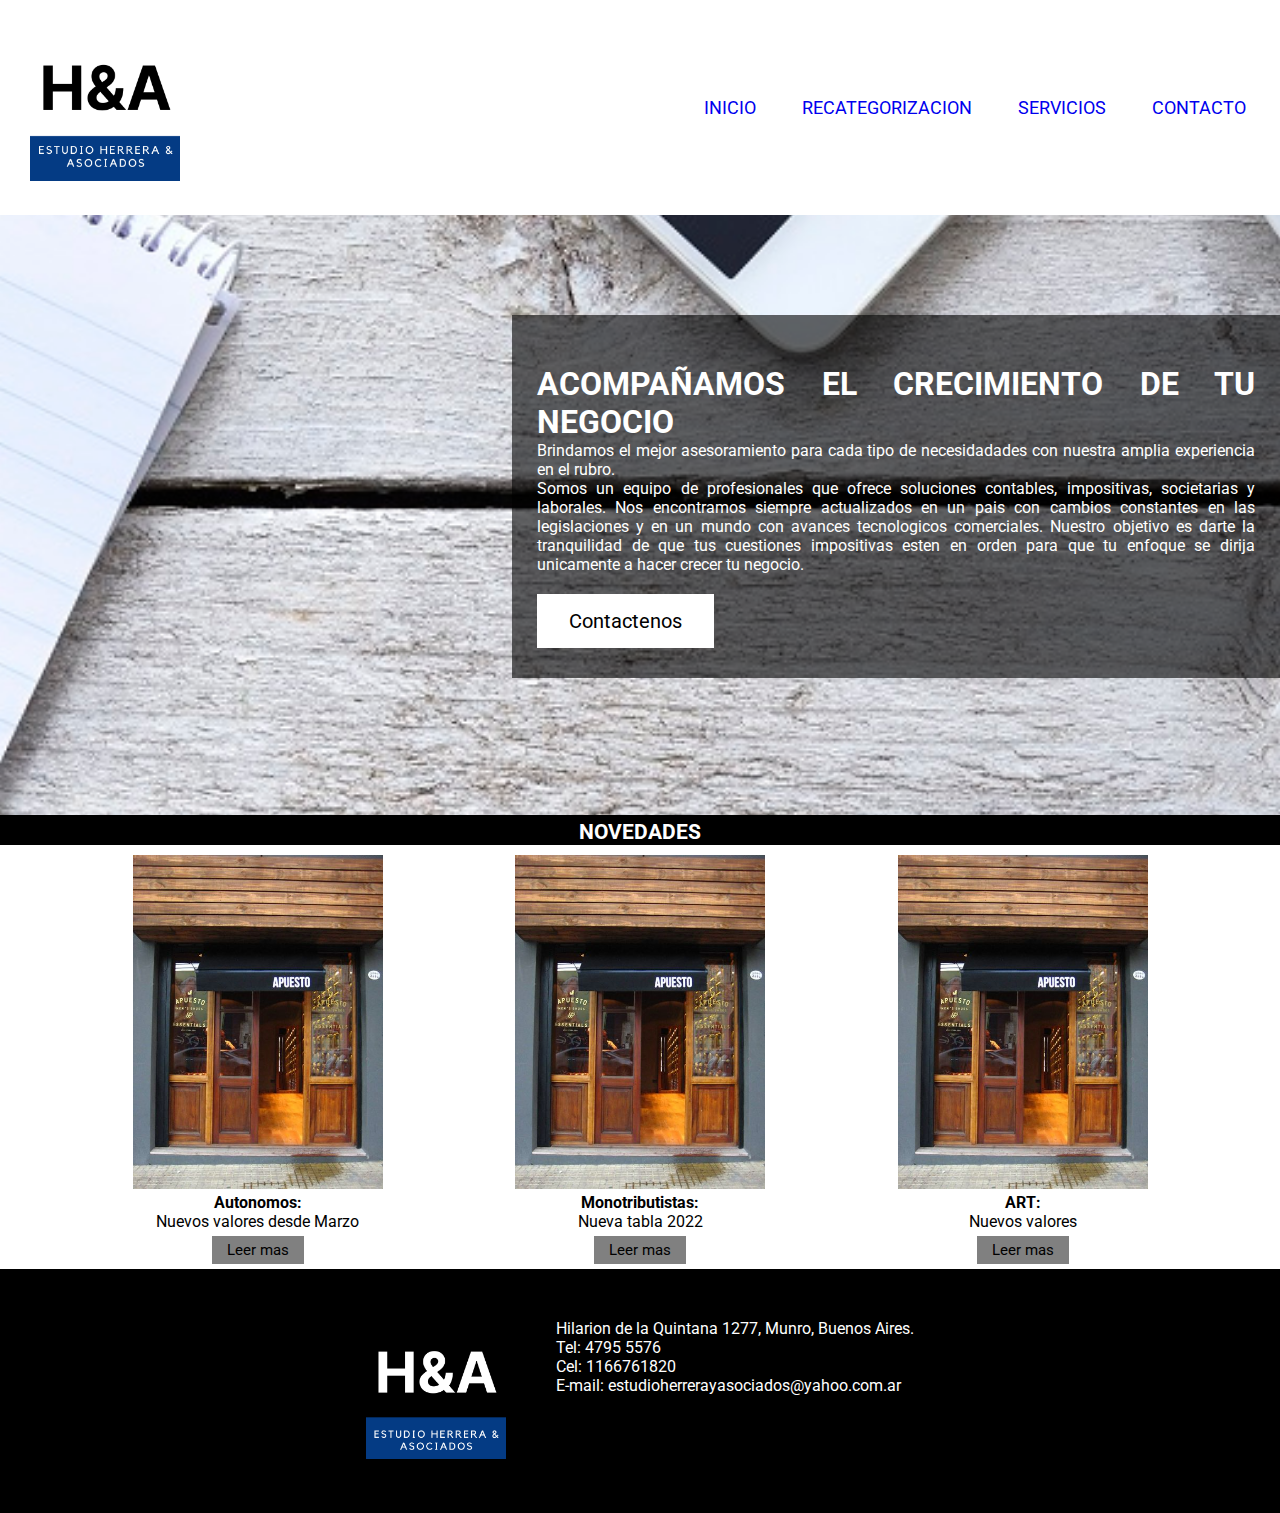
<file: index.html>
<!DOCTYPE html>
<html lang="en">

<head>
    <meta charset="UTF-8">
    <meta http-equiv="X-UA-Compatible" content="IE=edge">
    <meta name="viewport" content="width=device-width, initial-scale=1.0">
    <title>Estudio H&A</title>
    <link rel="shortcut icon" href="images/logo-mini.png">
    <link href="https://fonts.googleapis.com/css2?family=Roboto&display=swap" rel="stylesheet">
    <link href="https://cdn.jsdelivr.net/npm/bootstrap@5.1.3/dist/css/bootstrap.min.css" rel="stylesheet"
        integrity="sha384-1BmE4kWBq78iYhFldvKuhfTAU6auU8tT94WrHftjDbrCEXSU1oBoqyl2QvZ6jIW3" crossorigin="anonymous">
    <link rel="stylesheet" href="estilos.css">
</head>

<body>

<script src="./app.js"></script>

    <div class="contenedor-index">
        <header>
            <nav class="navbar border">
                <div class="logo"><img src="images/logo-header.png" alt="logo" class="logo-navbar"></div>
                <ul class="nav-links">
                    <div class="menu">
                        <li><a href="index.html" class="text-decoration-none text-muted caca inicio">INICIO</a></li>
                        <li><a href="recategorizacion.html" class="text-decoration-none text-muted">RECATEGORIZACION</a></li>
                        <li><a href="servicios.html" class="text-decoration-none text-muted">SERVICIOS</a></li>
                        <li><a href="contacto.html" class="text-decoration-none text-muted">CONTACTO</a></li>
                    </div>
                </ul>
            </nav>
        </header>

        <div class="banner border">
            <article>
                <section>
                    <div class="slogan">
                        <h1>ACOMPAÑAMOS EL CRECIMIENTO DE TU NEGOCIO</h1>
                        <p>Brindamos el mejor asesoramiento para cada tipo de necesidadades con nuestra amplia
                            experiencia
                            en el rubro.</p>
                        <p>Somos un equipo de profesionales que ofrece soluciones contables, impositivas, societarias y
                            laborales. Nos encontramos siempre actualizados en un pais con cambios constantes en las
                            legislaciones y en un mundo con avances tecnologicos comerciales. Nuestro objetivo es darte
                            la
                            tranquilidad de que tus cuestiones impositivas esten en orden para que tu enfoque se dirija
                            unicamente a hacer crecer tu negocio.</p>
                        <div class="contactenos-boton">
                            <a href="contacto.html" class="text-decoration-none text-muted">Contactenos</a>
                        </div>
                    </div>
                </section>
            </article>
        </div>

        <main class="border">
            <article>
                <div class="novedades-titulo">
                    <h2 class="novedades">NOVEDADES</h2>
                </div>

                <div class="container-card">
                    <div class="card">
                        <figure>
                            <img src="images/card1.png" class="card-images">
                        </figure>
                        <div class="contenido">
                            <h4 class="bold">Autonomos:</h4>
                            <p>Nuevos valores desde Marzo</p>
                            <div class="leer-mas-boton">
                                <p><a href="https://servicioscf.afip.gob.ar/publico/sitio/contenido/novedad/ver.aspx?id=1083"
                                        target="_blank" class="text-decoration-none">Leer mas</a></p>
                            </div>
                        </div>
                    </div>


                    <div class="card">
                        <figure>
                            <img src="images/card1.png" class="card-images">
                        </figure>
                        <div class="contenido">
                            <h4 class="bold">Monotributistas:</h4>
                            <p>Nueva tabla 2022</p>
                            <div class="leer-mas-boton">
                                <p><a href="https://www.afip.gob.ar/monotributo/categorias.asp" target="_blank"
                                        class="text-decoration-none">Leer
                                        mas</a></p>
                            </div>
                        </div>
                    </div>


                    <div class="card">
                        <figure>
                            <img src="images/card1.png" class="card-images">
                        </figure>
                        <div class="contenido">
                            <h4 class="bold">ART:</h4>
                            <p>Nuevos valores</p>
                            <div class="leer-mas-boton">
                                <p><a href="https://servicioscf.afip.gob.ar/publico/sitio/contenido/novedad/ver.aspx?id=1023"
                                        target="_blank" class="text-decoration-none">Leer mas</a></p>
                            </div>
                        </div>
                    </div>
                </div>
            </article>
        </main>

        <footer>
            <nav class="footer-container border">
                <div class="footer-image">
                    <img src="images/logo-footer.png" alt="logo" class="logo-footer">
                </div>
                <div class="footer-info">
                    <p>Hilarion de la Quintana 1277, Munro, Buenos Aires.</p>
                    <p>Tel: 4795 5576</p>
                    <p>Cel: 1166761820</p>
                    <p>E-mail: estudioherrerayasociados@yahoo.com.ar</p>
                </div>
            </nav>
        </footer>
    </div>

</body>

</html>
</file>
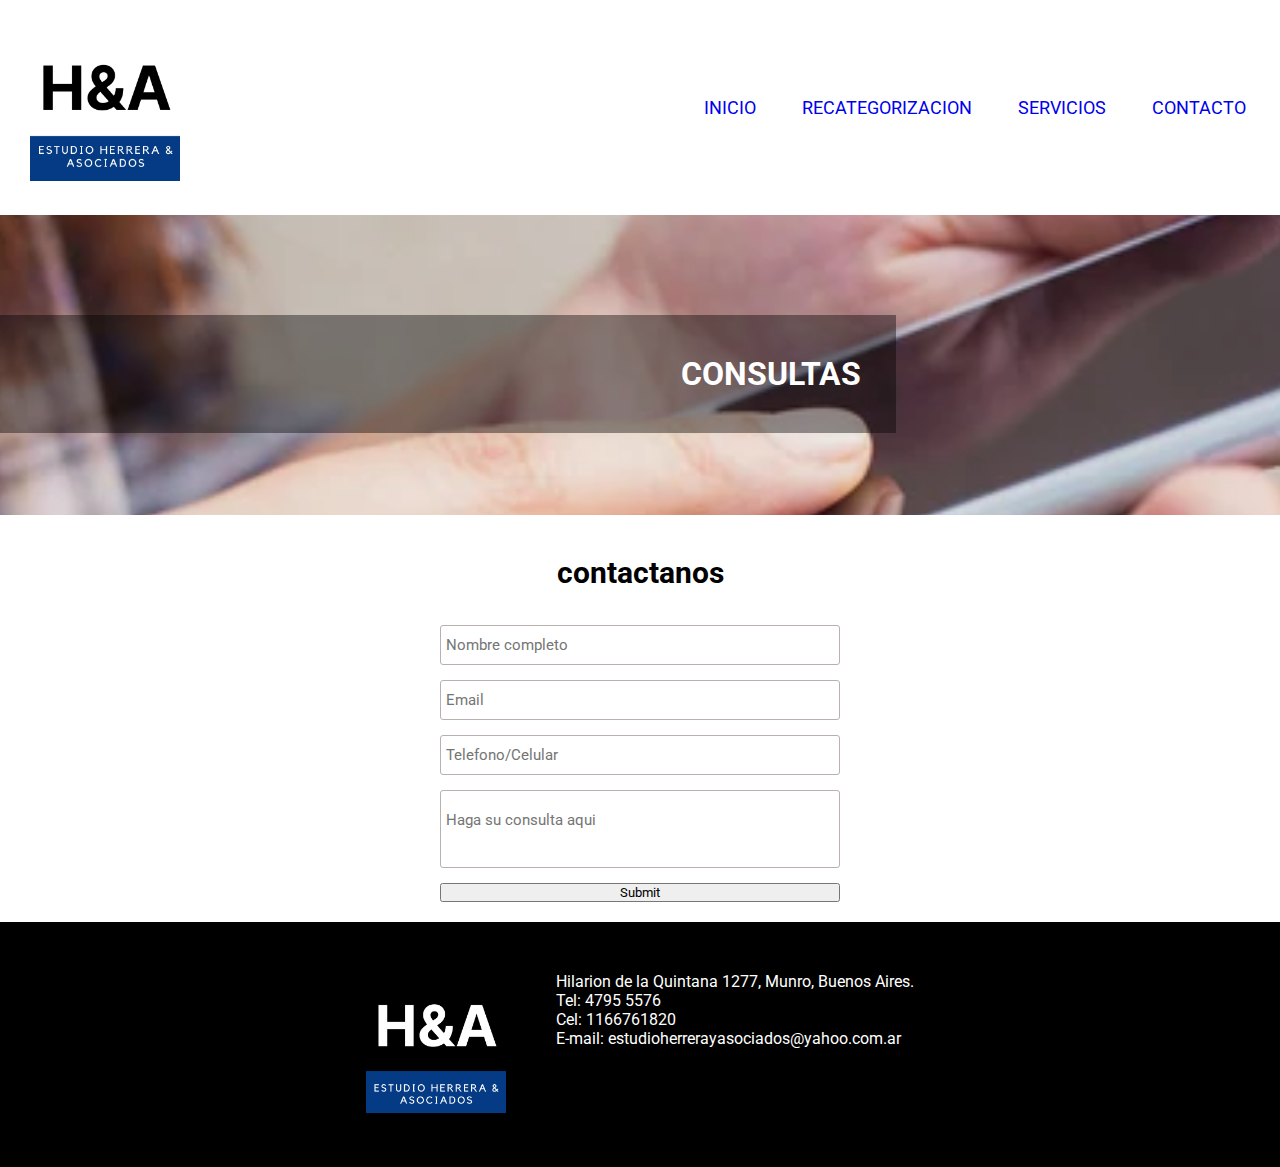
<file: contacto.html>
<!DOCTYPE html>
<html lang="en">

<head>
    <meta charset="UTF-8">
    <meta http-equiv="X-UA-Compatible" content="IE=edge">
    <meta name="viewport" content="width=device-width, initial-scale=1.0">
    <meta name="description" content="Contactate con el Estudio Herrera y Asociados">
    <title>CONTACTO - ESTUDIO H&A</title>
    <link rel="shortcut icon" href="images/logo-mini.png">
    <link href="https://fonts.googleapis.com/css2?family=Roboto&display=swap" rel="stylesheet">
    <link href="https://cdn.jsdelivr.net/npm/bootstrap@5.1.3/dist/css/bootstrap.min.css" rel="stylesheet"
        integrity="sha384-1BmE4kWBq78iYhFldvKuhfTAU6auU8tT94WrHftjDbrCEXSU1oBoqyl2QvZ6jIW3" crossorigin="anonymous">
    <link rel="stylesheet" href="estilos.css">
</head>

<body>

    <header>
        <nav class="navbar border">
            <div class="logo"><img src="images/logo-header.png" alt="logo" class="logo-navbar"></div>
            <ul class="nav-links">
                <div class="menu">
                    <li><a href="index.html" class="text-decoration-none text-muted caca inicio">INICIO</a></li>
                    <li><a href="recategorizacion.html" class="text-decoration-none text-muted">RECATEGORIZACION</a></li>
                    <li><a href="servicios.html" class="text-decoration-none text-muted">SERVICIOS</a></li>
                    <li><a href="contacto.html" class="text-decoration-none text-muted">CONTACTO</a></li>
                </div>
            </ul>
        </nav>
    </header>

    <article>
        <div class="banner-contacto">
            <article>
                <section>
                    <div class="slogan-contacto">
                        <h1>CONSULTAS</h1>
                    </div>
                </section>
            </article>
        </div>
    </article>

        <article>
            <form class="form">
                <div class="form-container">
                    <h2 class="contacto-titulo">contactanos</h2>
                    <input type="text" placeholder="Nombre completo" class="form-input">
                    <input type="email" placeholder="Email" class="form-input">
                    <input type="text" placeholder="Telefono/Celular" class="form-input">
                    <textarea placeholder="Haga su consulta aqui" class="form-input form-input--message"></textarea>
                    <input type="submit" class="form-enviar">
                </div>
            </form>
        </article>


    <footer>
        <nav class="footer-container">
            <div class="footer-image">
                <img src="images/logo-footer.png" alt="logo" class="logo-footer">
            </div>
            <div class="footer-info">
                <p>Hilarion de la Quintana 1277, Munro, Buenos Aires.</p>
                <p>Tel: 4795 5576</p>
                <p>Cel: 1166761820</p>
                <p>E-mail: estudioherrerayasociados@yahoo.com.ar</p>
            </div>
        </nav>
    </footer>
    </div>

</body>

</html>
</file>
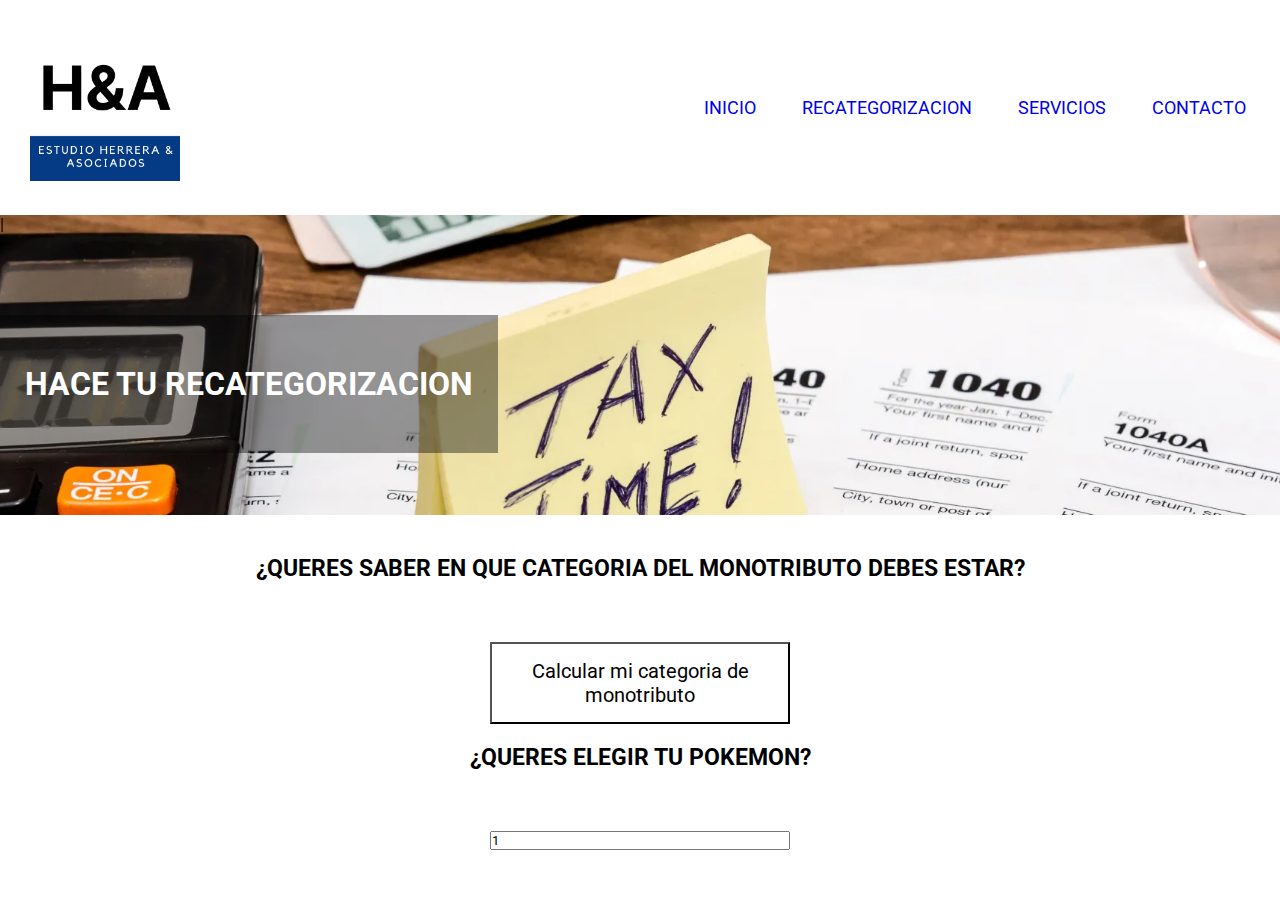
<file: recategorizacion.html>
<!DOCTYPE html>
<html lang="en">

<head>
    <meta charset="UTF-8">
    <meta http-equiv="X-UA-Compatible" content="IE=edge">
    <meta name="viewport" content="width=device-width, initial-scale=1.0">
    <title>Estudio H&A</title>
    <link rel="shortcut icon" href="images/logo-mini.png">
    <link href="https://fonts.googleapis.com/css2?family=Roboto&display=swap" rel="stylesheet">
    <link href="https://cdn.jsdelivr.net/npm/bootstrap@5.1.3/dist/css/bootstrap.min.css" rel="stylesheet"
        integrity="sha384-1BmE4kWBq78iYhFldvKuhfTAU6auU8tT94WrHftjDbrCEXSU1oBoqyl2QvZ6jIW3" crossorigin="anonymous">
    <link rel="stylesheet" href="estilos.css">
</head>

<body onload="verPokemon()">

    <div class="contenedor-index">
        <header>
            <nav class="navbar border">
                <div class="logo"><img src="images/logo-header.png" alt="logo" class="logo-navbar"></div>
                <ul class="nav-links">
                    <div class="menu">
                        <li><a href="index.html" class="text-decoration-none text-muted caca inicio">INICIO</a></li>
                        <li><a href="recategorizacion.html" class="text-decoration-none text-muted">RECATEGORIZACION</a></li>
                        <li><a href="servicios.html" class="text-decoration-none text-muted">SERVICIOS</a></li>
                        <li><a href="contacto.html" class="text-decoration-none text-muted">CONTACTO</a></li>
                    </div>
                </ul>
            </nav>
        </header>
    <article>
        <div class="banner-recategorizacion">
            <article>
                <section>
                    <div class="slogan-recategorizacion">
                        <h1>HACE TU RECATEGORIZACION</h1>
                    </div>
                </section>
            </article>|
        </div>
    </article>

    <article>
        <form class="form-container">
            <h2 class="recategorizacion-titulo">¿QUERES SABER EN QUE CATEGORIA DEL MONOTRIBUTO DEBES ESTAR?</h2>
        </form>
    </article>


<article class="recategorizacion-calcular">
    <div id="container" style="display: flex; flex-direction: column; width: 300px; gap: 10px">
    
        <button id="calcular" onclick="calcularMonotributo()">Calcular mi categoria de monotributo</button>
    </div>
</article>

<article>
    <form class="form-container">
        <h2 class="recategorizacion-titulo">¿QUERES ELEGIR TU POKEMON?</h2>
    </form>
    <div style="display: flex; flex-direction: column; width: 300px; gap: 10px; margin:auto">
<img id="pokeImg" >
<p id="pokeText"></p>
<input min="1" max="807" type="number" id="pokeNum" onchange="verPokemon()">
</div>
</article>

    <script src="./app.js"></script>
</body>

</html>
</file>
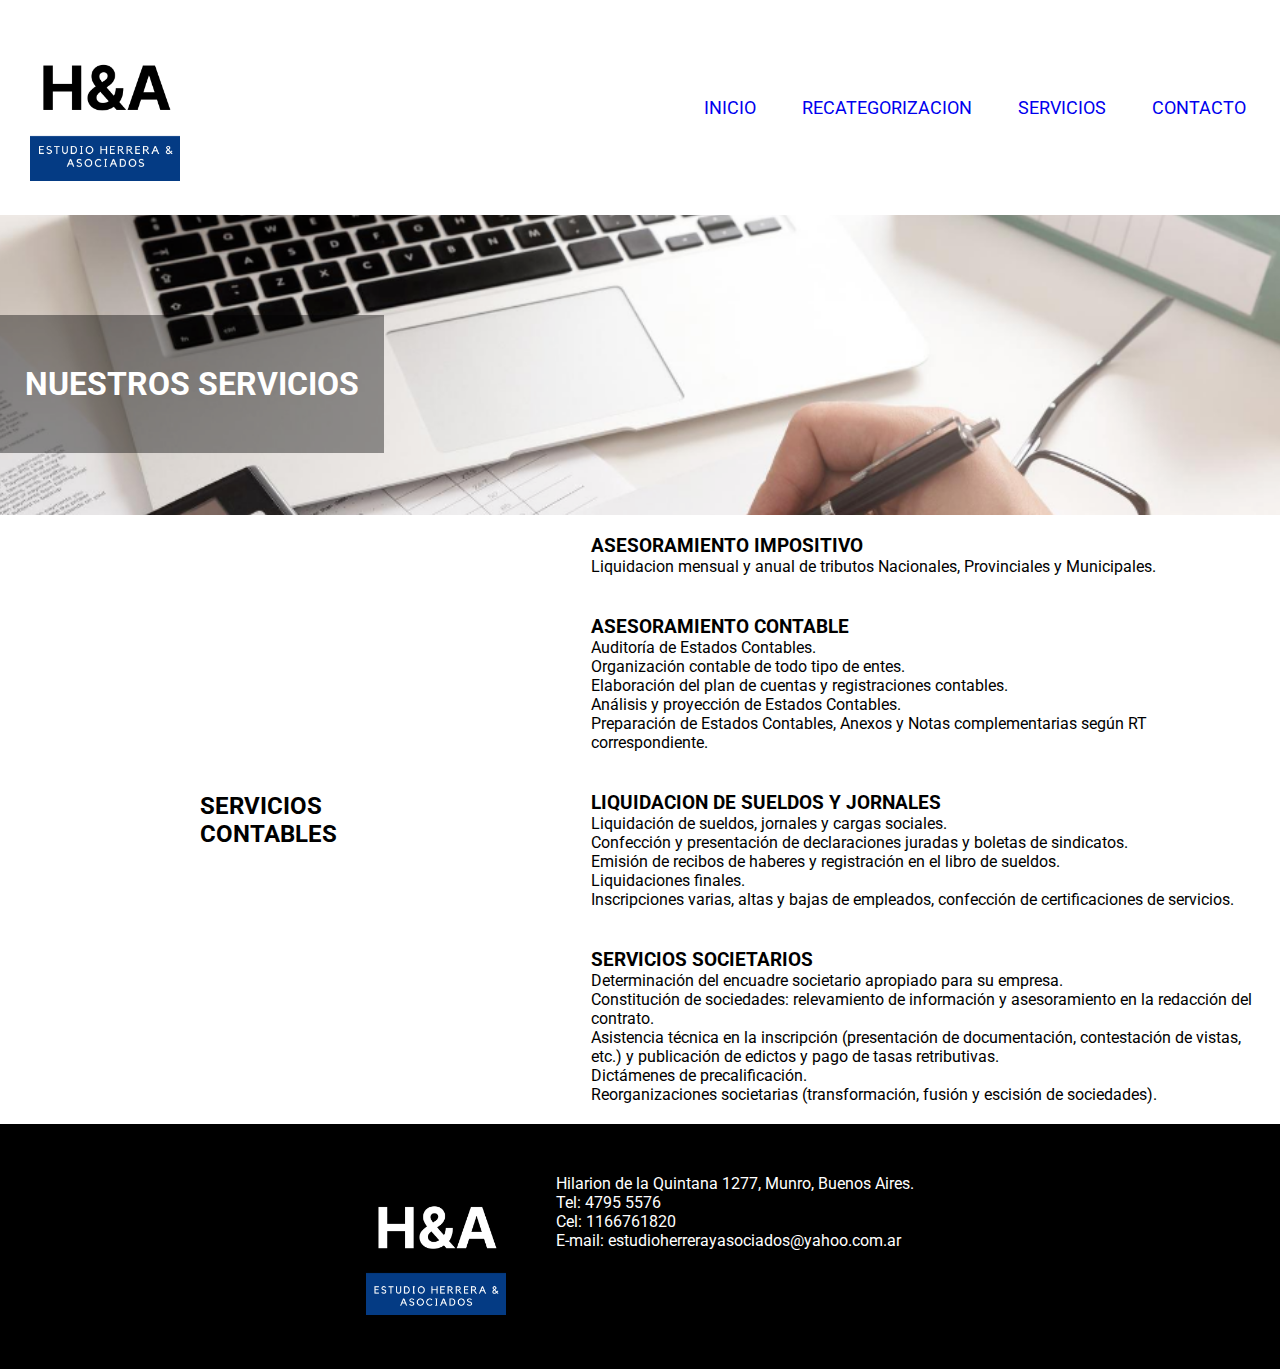
<file: servicios.html>
<!DOCTYPE html>
<html lang="en">

    <head>
        <meta charset="UTF-8">
        <meta http-equiv="X-UA-Compatible" content="IE=edge">
        <meta name="viewport" content="width=device-width, initial-scale=1.0">
        <meta name="description" content="Conoce que servicios podemos ofrecerte">
        <meta name="keywords" content="asesoramiento impositivo, asesoramiento contable, liquidacion de sueldos y jornales, servicios societarios, confeccion de declaraciones juradas">
        <title>SERVICIOS - ESTUDIO H&A</title>
        <link rel="shortcut icon" href="images/logo-mini.png">
        <link href="https://fonts.googleapis.com/css2?family=Roboto&display=swap" rel="stylesheet">
        <link href="https://fonts.googleapis.com/css2?family=Roboto&display=swap" rel="stylesheet">
        <link href="https://cdn.jsdelivr.net/npm/bootstrap@5.1.3/dist/css/bootstrap.min.css" rel="stylesheet"
            integrity="sha384-1BmE4kWBq78iYhFldvKuhfTAU6auU8tT94WrHftjDbrCEXSU1oBoqyl2QvZ6jIW3" crossorigin="anonymous">
        <link rel="stylesheet" href="estilos.css">
    </head>

<body>

    <header>
        <nav class="navbar border">
            <div class="logo"><img src="images/logo-header.png" alt="logo" class="logo-navbar"></div>
            <ul class="nav-links">
                <div class="menu">
                    <li><a href="index.html" class="text-decoration-none text-muted caca inicio">INICIO</a></li>
                    <li><a href="recategorizacion.html" class="text-decoration-none text-muted">RECATEGORIZACION</a></li>
                    <li><a href="servicios.html" class="text-decoration-none text-muted">SERVICIOS</a></li>
                    <li><a href="contacto.html" class="text-decoration-none text-muted">CONTACTO</a></li>
                </div>
            </ul>
        </nav>
    </header>

    <div class="banner-servicios">
        <article>
            <section>
                <div class="slogan-servicios">
                    <h1>NUESTROS SERVICIOS</h1>
                </div>
            </section>
        </article>
    </div>

    <main>
        <article>
            <div class="servicios-container">
                <div class="servicios-titulo">
                    <h2>SERVICIOS CONTABLES</h2>
                </div>
                <div class="servicios-info">
                    <div class="servicios">
                        <h3>ASESORAMIENTO IMPOSITIVO</h3>
                        <p>Liquidacion mensual y anual de tributos Nacionales, Provinciales y Municipales.</p>
                    </div>
                    <div class="servicios">
                        <h3>ASESORAMIENTO CONTABLE</h3>
                        <p>Auditoría de Estados Contables. <br> Organización contable de todo tipo de entes. <br>
                            Elaboración del plan de cuentas y registraciones contables. <br> Análisis y proyección de
                            Estados Contables. <br> Preparación de Estados Contables, Anexos y Notas complementarias
                            según RT correspondiente.</p>
                    </div>
                    <div class="servicios">
                        <h3>LIQUIDACION DE SUELDOS Y JORNALES</h3>
                        <p>Liquidación de sueldos, jornales y cargas sociales. <br> Confección y presentación de
                            declaraciones juradas y boletas de sindicatos. <br> Emisión de recibos de haberes y
                            registración en el libro de sueldos. <br> Liquidaciones finales. <br>Inscripciones varias,
                            altas y bajas de empleados, confección de certificaciones de servicios.</p>
                    </div>
                    <div class="servicios">
                        <h3>SERVICIOS SOCIETARIOS</h3>
                        <p>Determinación del encuadre societario apropiado para su empresa. <br> Constitución de
                            sociedades: relevamiento de información y asesoramiento en la redacción del contrato. <br>
                            Asistencia técnica en la inscripción (presentación de documentación, contestación de vistas,
                            etc.) y publicación de edictos y pago de tasas retributivas. <br> Dictámenes de
                            precalificación. <br> Reorganizaciones societarias (transformación, fusión y escisión de
                            sociedades).</p>
                    </div>
                </div>
            </div>
        </article>
    </main>

    <footer>
        <nav class="footer-container">
            <div class="footer-image">
                <img src="images/logo-footer.png" alt="logo" class="logo-footer">
            </div>
            <div class="footer-info">
                <p>Hilarion de la Quintana 1277, Munro, Buenos Aires.</p>
                <p>Tel: 4795 5576</p>
                <p>Cel: 1166761820</p>
                <p>E-mail: estudioherrerayasociados@yahoo.com.ar</p>
            </div>
        </nav>
    </footer>


</body>

</html>
</file>
<file: estilos.css>
* {
  margin: 0;
  padding: 0;
  box-sizing: border-box;
  font-family: 'Roboto', sans-serif;
}

a {
  text-decoration: none;
}

li {
  list-style: none;
}

/* NAVBAR */

.navbar {
  display: flex;
  align-items: center;
  justify-content: space-between;
  padding: 20px;
  background-color: #fff;
  color: #000;
}

.logo-navbar {
  width: 150px;
  margin: 10px 10px 10px 10px;
}

.menu {
  display: flex;
  gap: 1em;
  font-size: 18px;
}

.menu li {
  padding: 5px 14px;
  color: #000;
}

/* FOOTER */

footer {
  background-color: black;
  color: white;
  grid-area: footer;
}

.footer-container {
  display: flex;
  padding: 50px;
  justify-content: center;
}

.footer-image {
  padding: auto;
}

.footer-info {
  padding: 0 0 0 50px;
}

.logo-footer {
  width: 140px;
}

/* INDEX */

.banner {
  background-image: url(images/banner.png);
  height: 600px;
  background-repeat: no-repeat;
  background-position: center;
  background-attachment: fixed;
  background-size: cover;
  position: relative;
}

.slogan {
  width: 60%;
  padding: 50px 25px;
  position: absolute;
  top: 100px;
  right: 0;
  text-align: justify;
  background: rgba(0, 0, 0, 0.6);
  color: white;
}

.contactenos-boton {
  background-color: white;
  border: none;
  color: white;
  padding: 15px 32px;
  text-align: center;
  text-decoration: none;
  display: inline-block;
  font-size: 20px;
  position: relative;
  top: 20px;
}

.contactenos-boton a {
  color: #000;
}

.novedades {
  font-size: 1.3rem;
}

.novedades-titulo {
  background-color: black;
  text-align: center;
  height: 30px;
  padding: 5px;
  color: white;
}

.container-card {
  display: flex;
  justify-content: space-evenly;
  max-width: 100%;
  margin-top: 10px;
}

.card-images {
  width: 250px;
}

.contenido {
  text-align: center;
}

.leer-mas-boton {
  background-color: grey;
  border: none;
  color: white;
  padding: 5px 15px;
  text-decoration: none;
  display: inline-block;
  font-size: 15px;
  margin-top: 5px;
  margin-bottom: 5px;
}

.leer-mas-boton a {
  color: #000;
}

/* SERVICIOS */

.banner-servicios {
  background-image: url(images/banner4.png);
  height: 300px;
  background-repeat: no-repeat;
  background-position: center;
  background-attachment: fixed;
  background-size: cover;
  position: relative;
}

.slogan-servicios {
  padding: 50px 25px;
  position: absolute;
  top: 100px;
  left: 0;
  text-align: right;
  background: rgba(0, 0, 0, 0.4);
  color: white;
}

.servicios-titulo {
  padding: 0 200px;
}

.servicios-container {
  display: flex;
  align-items: center;
}

.servicios {
  padding: 20px;
}

/* RECATEGORIZACION */

.banner-recategorizacion {
  background-image: url(images/banner-recategorizacion.png);
  height: 300px;
  background-repeat: no-repeat;
  background-position: center;
  background-attachment: fixed;
  background-size: cover;
  position: relative;
}

.slogan-recategorizacion {
  padding: 50px 25px;
  position: absolute;
  top: 100px;
  left: 0;
  text-align: right;
  background: rgba(0, 0, 0, 0.4);
  color: white;
}

.recategorizacion-titulo {
  margin: 20px 0;
  text-align: center;
  font-size: 23px;
}

.recategorizacion-calcular {
  display: flex;
  justify-content: center;
}

#calcular {
  background-color: white;
  color: black;
  padding: 15px 32px;
  text-align: center;
  text-decoration: none;
  display: inline-block;
  font-size: 20px;
  position: relative;
  top: 20px;
}

/* CONTACTO */

.banner-contacto {
  background-image: url(images/banner-contacto.png);
  height: 300px;
  background-repeat: no-repeat;
  background-position: center;
  background-attachment: fixed;
  background-size: cover;
  position: relative;
}

.slogan-contacto {
  width: 70%;
  padding: 40px 35px;
  position: absolute;
  top: 100px;
  left: 0;
  text-align: right;
  background: rgba(0, 0, 0, 0.4);
  color: white;
}

.form {
  max-width: 400px;
  margin: auto;
}

.contacto-titulo {
  margin: 20px 0;
  text-align: center;
  font-size: 30px;
}

.form-container {
  width: 100%;
  display: grid;
  gap: 15px;
  margin: 20px 0;
}

.form-input {
  font-size: 15px;
  padding: 10px 5px;
  outline: none;
  border: none;
  border: 1px solid #bbb0b0;
  border-radius: 0.2em;
}

.form-input--message {
  resize: none;
  padding: 20px 5px;
}

.mapa {
  text-align: center;
}

.pokeImg {
  width: 300px;
}

.pokep {
  margin-top: -40px;
  text-transform: uppercase;
  font-size: 50px;
}

.pokeInput {
  background-color: #3f3250;
  border: 0;
  border-radius: 3px;
  padding: 0.5em;
  text-align: center;
  color: #cecece;
  font-size: 22px;
}
</file>
